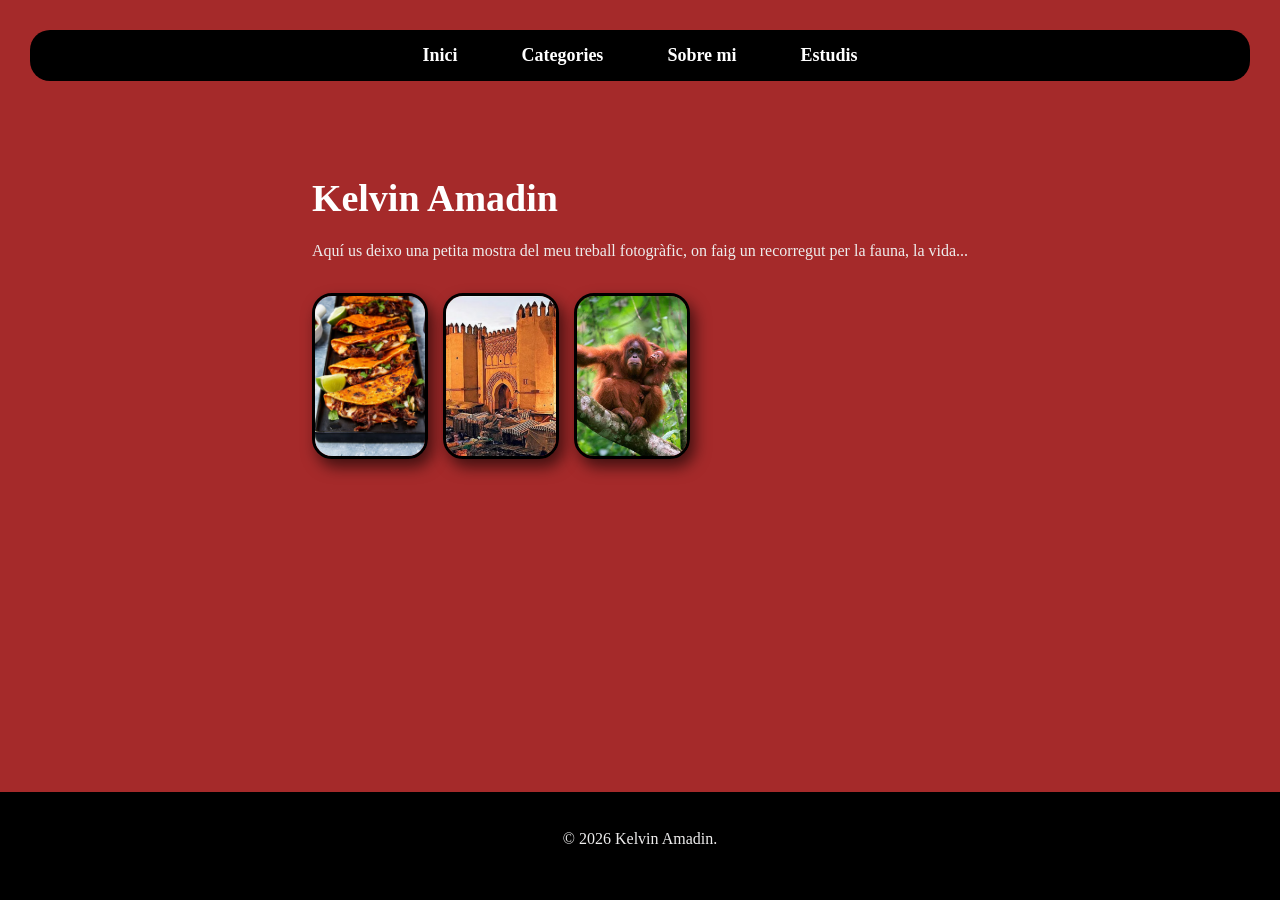
<file: root/index.html>
<!DOCTYPE html>
<html lang="ca">
<head>
    <meta charset="UTF-8">
    <meta name="viewport" content="width=device-width, initial-scale=1.0">
    <title>Inici - El meu portfoli</title>
    <link rel="stylesheet" href="css/style.css">
</head>
<body>

    <nav>
        <a href="./index.html">Inici</a>
        <a href="pages/categories.html">Categories</a>
        <a href="pages/sobre_mi.html">Sobre mi</a>
        <a href="pages/table.html">Estudis</a>
    </nav>

    <div class="container">
        <h1>Kelvin Amadin</h1>
        <p>Aquí us deixo una petita mostra del meu treball fotogràfic, on faig un recorregut per la fauna, la vida...</p>
        
        <div class="gallery">
            <img src="images/delish-202104-birriatacos-058-1665345202.jpg" alt="Foto 1">
            <img src="images/w=1920,h=780.jpg" alt="Foto 2">
            <img src="images/wwfcmsprodimagesOrang.2e16d0ba.format-webp.fill-660x660.jpg" alt="Foto 3">
        </div>
    </div>

    <footer>
        <p>&copy; 2026 Kelvin Amadin.</p>
    </footer>

</body>
</html>
</file>
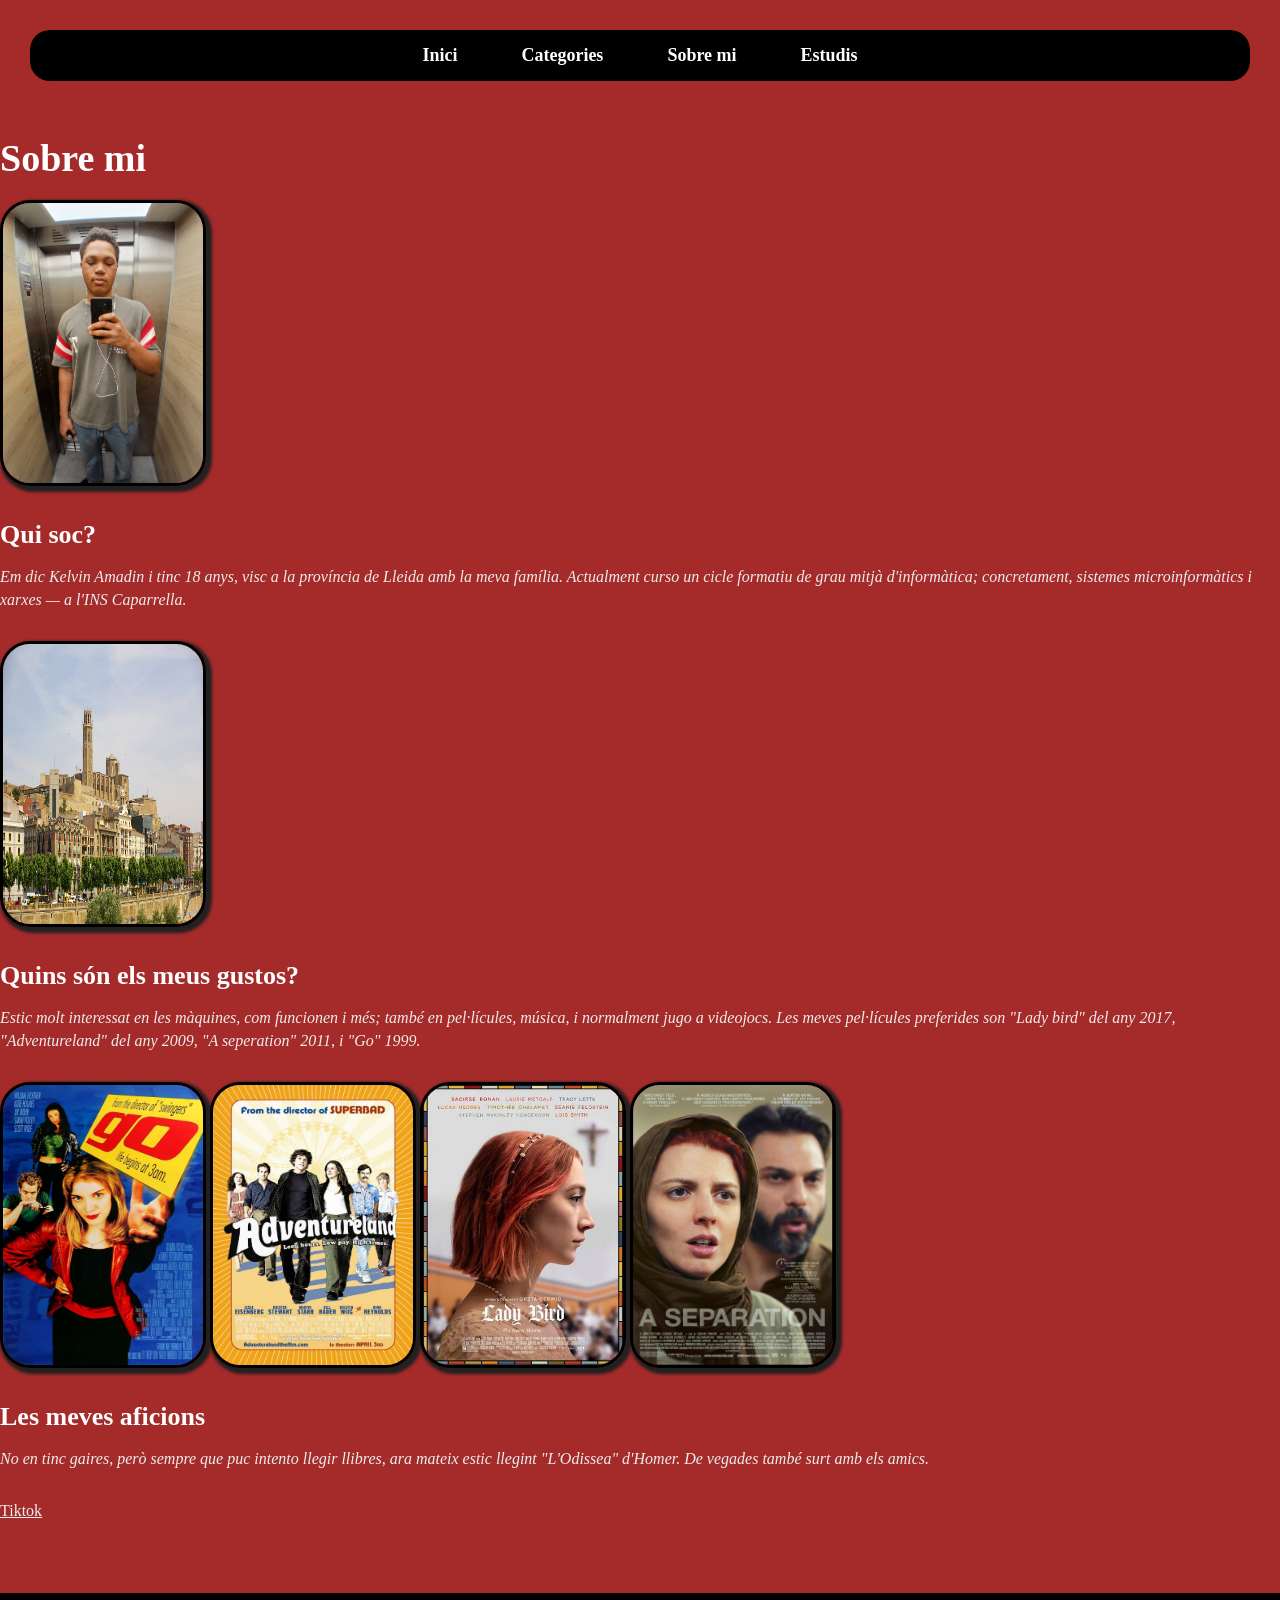
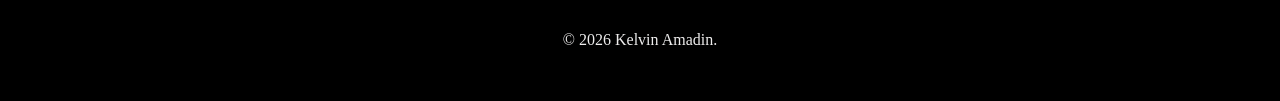
<file: root/pages/sobre_mi.html>
<!DOCTYPE html>
<html lang="ca">
<head>
    <meta charset="UTF-8">
    <meta name="viewport" content="width=device-width, initial-scale=1.0">
    <title>Sobre mi</title>
    <link rel="stylesheet" href="../css/style.css">
</head>
<body>

    <header>
        <nav>
        <a href="../index.html">Inici</a>
        <a href="./categories.html">Categories</a>
        <a href="./sobre_mi.html">Sobre mi</a>
        <a href="./table.html">Estudis</a>
    </nav>
    </header>

    <main class="contingut-sobre-mi">
        <h1>Sobre mi</h1>
        
        <div class="contenidor-foto">
            <img src="../images/20260512_213835.jpg" width=20% alt="Foto de Kelvin Amadin" class="foto-perfil">
        </div>

        <h2>Qui soc?</h2>
        <p><i>Em dic Kelvin Amadin i tinc 18 anys, visc a la província de Lleida amb la meva família. Actualment curso un cicle formatiu de grau mitjà d'informàtica; concretament, sistemes microinformàtics i xarxes — a l'INS Caparrella.</i></p>
        
        <div class="contenidor-foto">
            <img src="../images/Lleida_-_La_Seu_Vella_(des_de_Cappont).jpg" width=20% alt="Foto de Kelvin Amadin" class="foto-perfil">
        </div>

        <h2>Quins són els meus gustos?</h2>
        <p><i>Estic molt interessat en les màquines, com funcionen i més; també en pel·lícules, música, i normalment jugo a videojocs. Les meves pel·lícules preferides son "Lady bird" del any 2017, "Adventureland" del any 2009, "A seperation" 2011, i "Go" 1999.</i></p>

        <div class="contenidor-foto">
            <img src="../images/MV5BMjkyZDU1YjctYmZkNC00Nzg0LWE3ZDEtYjFlMzYzYjMzNDQ3XkEyXkFqcGc@._V1_FMjpg_UX1000_.jpg" width=20% alt="Go 1999" class="foto-perfil"> <img src="../images/MV5BMTI1NTYyMjA2N15BMl5BanBnXkFtZTcwNjU1OTA0Mg@@._V1_.jpg" width=20% alt="Adventureland 2009" class="foto-perfil">
            <img src="../images/images.jpg" width=20% alt="Ladybird 2017" class="foto-perfil"> <img src="../images/MV5BMTYzMzU4NDUwOF5BMl5BanBnXkFtZTcwMTM5MjA5Ng@@._V1_.jpg" width=20% alt="A seperation 2011" class="foto-perfil">

        </div>

        

        <h2>Les meves aficions</h2>
        <p><i>No en tinc gaires, però sempre que puc intento llegir llibres, ara mateix estic llegint "L'Odissea" d'Homer. De vegades també surt amb els amics.</i></p>

        <p class="enllac-social">
            <a href="https://tiktok.com" target="_blank">Tiktok</a>
        </p>
    </main>

    <footer>
        <p>&copy; 2026 Kelvin Amadin. </p>
    </footer>
</body>
</html>
</file>
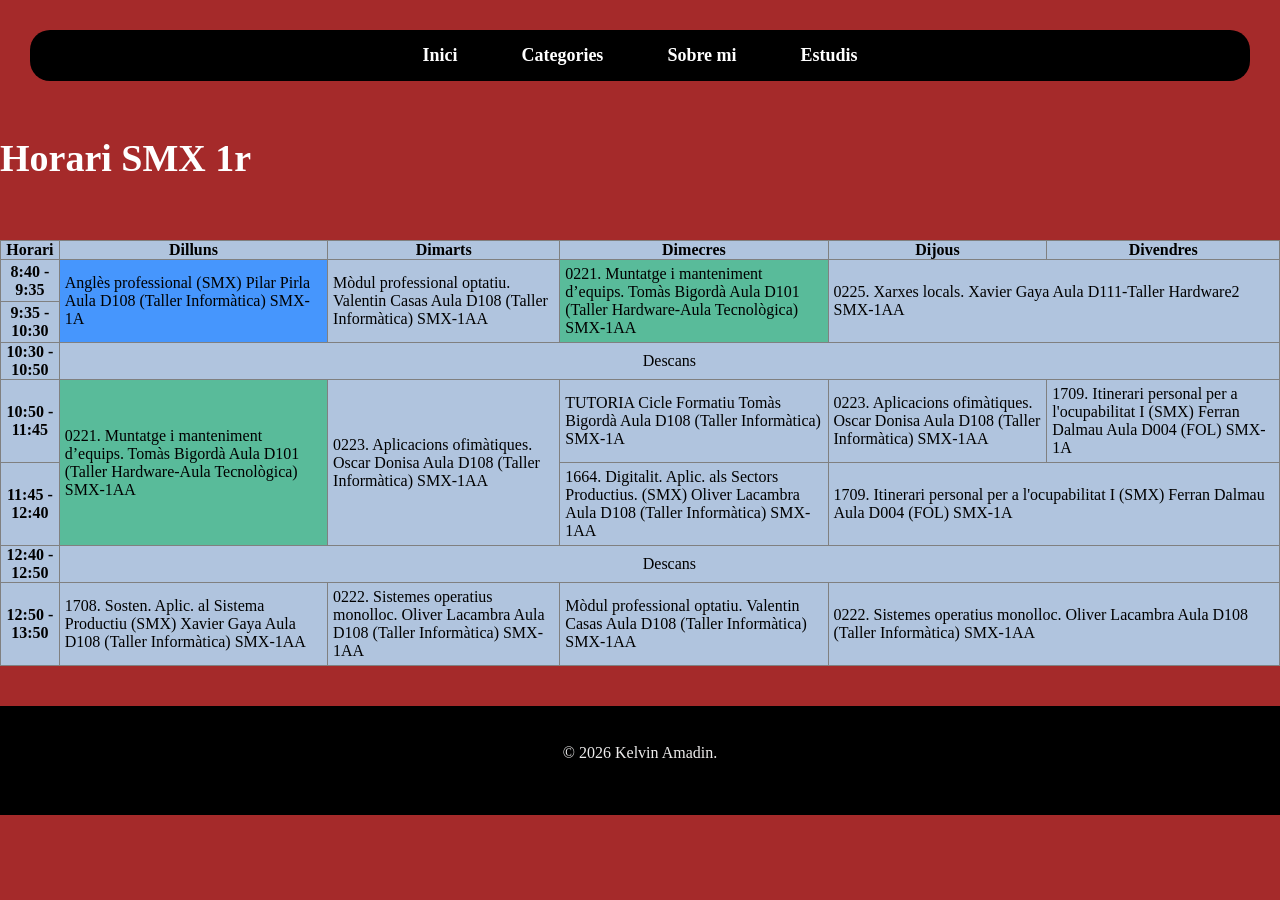
<file: root/pages/table.html>
<!DOCTYPE html>
<html lang="ca">
<head>
    <meta charset="UTF-8">
    <meta name="viewport" content="width=device-width, initial-scale=1.0">
    <title>Estudis</title>
    <link rel="stylesheet" href="../css/style.css">
</head>
<body>

    <nav>
        <a href="../index.html">Inici</a>
        <a href="./categories.html">Categories</a>
        <a href="./sobre_mi.html">Sobre mi</a>
        <a href="./table.html">Estudis</a>
    </nav>
<main>
    <h1>Horari SMX 1r</h1>
    </main>    
        <table border="1" cellpadding="5" cellspacing="2">
            <colgroup>
                <col class="col-horari">
                <col class="col-dilluns">
                <col class="col-dimarts">
                <col class="col-dimecres">
                <col class="col-dijous">
                <col class="col-divendres">
            </colgroup>
    <thead>
        <tr>
                <th>Horari</th>
                <th>Dilluns</th>
                <th>Dimarts</th>
                <th>Dimecres</th>
                <th>Dijous</th>
                <th>Divendres</th>
        </tr>
    </thead>
    <tbody>
        <tr>
            <th>8:40 - 9:35</th>
            <td class="Anglès" rowspan="2"> Anglès professional (SMX) Pilar Pirla Aula D108 (Taller Informàtica) SMX-1A</td>
            <td class="Mòdul" rowspan="2" >Mòdul professional optatiu. Valentin Casas Aula D108 (Taller Informàtica) SMX-1AA</td>
            <td class="Muntatge" rowspan="2" >0221. Muntatge i manteniment d’equips. Tomàs Bigordà Aula D101 (Taller Hardware-Aula Tecnològica) SMX-1AA</td>
            <td class="Xarxes" rowspan="2" colspan="2">0225. Xarxes locals. Xavier Gaya Aula D111-Taller Hardware2 SMX-1AA</td>
        </tr>
        <tr>
            <th>9:35 - 10:30</th>
        </tr>
        <tr> 
            <th> 10:30 - 10:50</th>
            <td colspan="5" class="centrat"> Descans </td>
        </tr>
        <tr>
            <th>10:50 - 11:45</th>
            <td class="Muntatge" rowspan="2" >0221. Muntatge i manteniment d’equips. Tomàs Bigordà Aula D101 (Taller Hardware-Aula Tecnològica) SMX-1AA</td>
            <td class="Ofimatica" rowspan="2">0223. Aplicacions ofimàtiques. Oscar Donisa Aula D108 (Taller Informàtica) SMX-1AA</td>
            <td class="Tutoria" >TUTORIA Cicle Formatiu Tomàs Bigordà Aula D108 (Taller Informàtica) SMX-1A</td>
            <td class="Ofimatica" >0223. Aplicacions ofimàtiques. Oscar Donisa Aula D108 (Taller Informàtica) SMX-1AA</td>
            <td class="IPO"  >1709. Itinerari personal per a l'ocupabilitat I (SMX) Ferran Dalmau Aula D004 (FOL) SMX-1A</td>
            
        </tr>
        <tr>
            <th> 11:45 - 12:40</th>
            <td class="Digitalizació" >1664. Digitalit. Aplic. als Sectors Productius. (SMX) Oliver Lacambra Aula D108 (Taller Informàtica) SMX-1AA</td>
            <td class="IPO" colspan="2">1709. Itinerari personal per a l'ocupabilitat I (SMX) Ferran Dalmau Aula D004 (FOL) SMX-1A</td>
    
        </tr>
        <tr>
            <th> 12:40 - 12:50</th>
            <td colspan="5" class="centrat"> Descans </td>

        </tr>
        <tr>
            <th>12:50 - 13:50</th>
            <td class="Sostenibilitat">1708. Sosten. Aplic. al Sistema Productiu (SMX) Xavier Gaya Aula D108 (Taller Informàtica) SMX-1AA</td>
            <td class="Monolloc">0222. Sistemes operatius monolloc. Oliver Lacambra Aula D108 (Taller Informàtica) SMX-1AA</td>
            <td class="Mòdul" >Mòdul professional optatiu. Valentin Casas Aula D108 (Taller Informàtica) SMX-1AA</td>
            <td class="Monolloc" colspan="2">0222. Sistemes operatius monolloc. Oliver Lacambra Aula D108 (Taller Informàtica) SMX-1AA</td>
        </tr>

    </tbody>

</table>


    <footer>
        <p>&copy; 2026 Kelvin Amadin.</p>
    </footer>

</body>
</html>
</file>
<file: root/css/style.css>
body {
    font-family: 'Times New Roman', Times, serif; 
    margin: 0;
    padding: 0;
    color: #000;
}
body {
	background-color: rgb(165, 42, 42);
}
img {
    width: 200px ;
    height: 280px;
    border: 3.2px solid black; 
    border-radius: 30px;
    box-shadow: 3px 3px 3px 3px rgb(34, 33, 33);
}
h1, h2 {
	color: white;
}
p, a {
	color: rgb(238, 237, 237);
}

.container {
    max-width: 1200px;
    margin: 40px auto;
    padding: 0 20px;
}

h1 {
    font-size: 38px;
    font-weight: bold;
    margin-bottom: 20px;
}

h2 {
    font-size: 26px;
    font-weight: bold;
    margin-top: 30px;
    margin-bottom: 15px;
}

p {
    font-size: 16px;
    line-height: 1.4;
    margin-bottom: 30px;
}

.gallery {
    display: flex;
    flex-wrap: wrap;
    gap: 15px;
    margin-bottom: 40px;
}

.gallery img {
    width: 110px;
    height: 160px;
    object-fit: cover;
    border-radius: 20px;
    box-shadow: 5px 8px 15px rgba(0, 0, 0, 0.6);
}

.about-container {
    display: flex;
    gap: 25px;
}

.card {
    background: linear-gradient(to bottom, #dbdbdb, #a8a8a8);
    border: 1px solid #888;
    border-radius: 20px;
    padding: 25px;
    box-shadow: 8px 10px 18px rgba(0, 0, 0, 0.5);
    flex: 1;
}


nav {
    background-color: #000;
    padding: 15px 0;
    text-align: center;
    border-radius: 20px;
    margin: 30px;
}

nav a {
    color: #fff;
    text-decoration: none;
    margin: 0 30px;
    font-size: 18px;
    font-weight: bold;
}

nav a:hover {
    text-decoration: underline;
}

html, body {
    height: 100%;
    margin: 0;
}

body {
    display: flex;
    flex-direction: column;
}

.container {
    flex: 1;
}

footer {
    background-color: #000000;
    color: #f8f7f7;
    text-align: center;
    padding: 20px 0;
    margin-top: 40px;
}

table{
    background-color: lightsteelblue ;
    color: #fff;
    padding: 20px 0;
    margin-top: 40px;
    border-collapse: collapse;
}
th{
    font-family: 'Times New Roman', Times, serif; 
    margin: 0;
    padding: 0;
    color: #fffcfc;
    }

.centrat{
    text-align: center;
}
td
{
 color: #000;
}
th{
    color: #000;
}
td.Anglès
{
    background-color: rgb(70, 150, 253);
}
td.Muntatge
{
    background-color: rgb(89, 187, 154);
}
</file>
